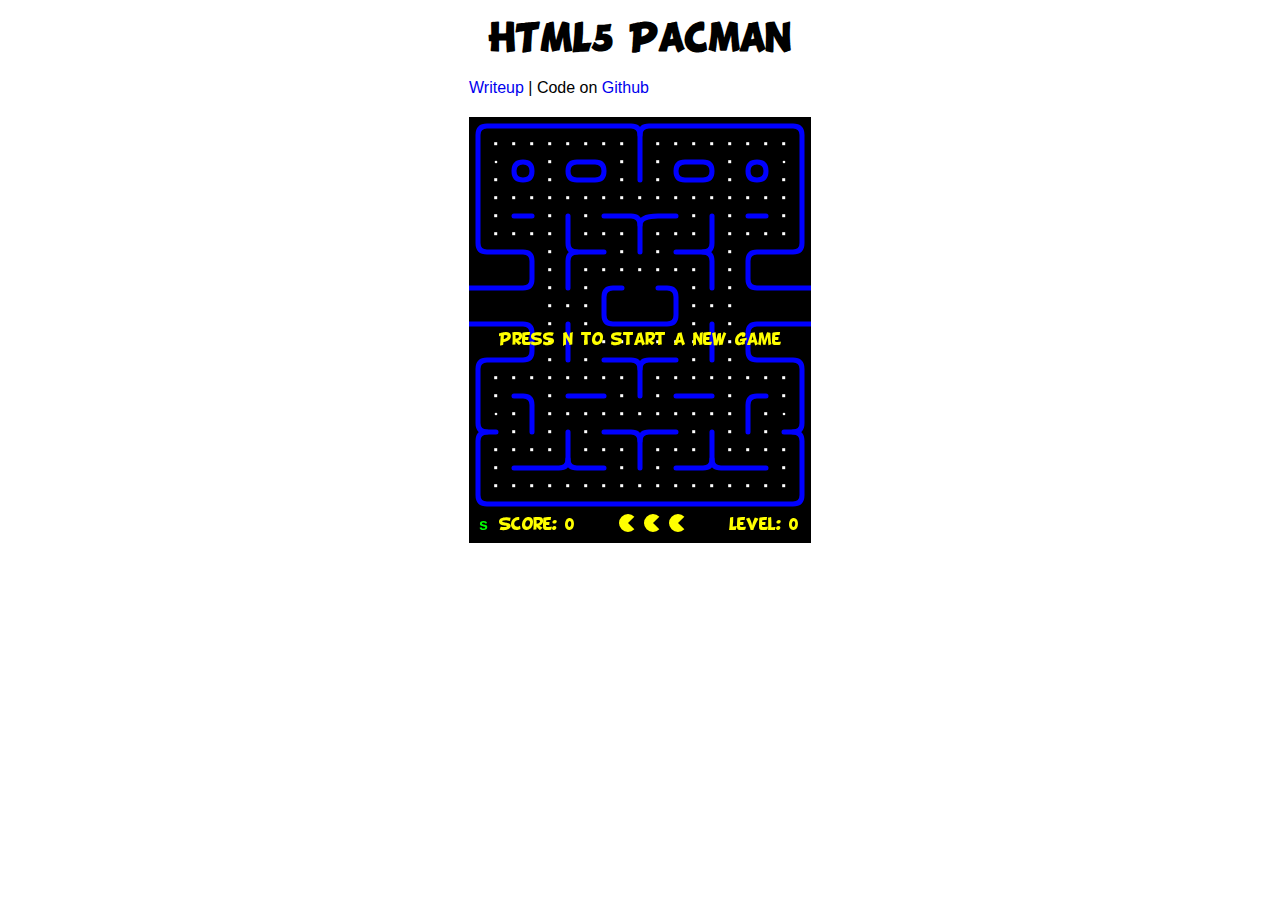
<file: pacman-html5/index.html>
<!DOCTYPE html>
<html>
  <head>
    <meta charset="utf-8" />
    <title>HTML5 Pacman</title>
    
    <style type="text/css">
      @font-face {
	    font-family: 'BDCartoonShoutRegular';
        src: url('BD_Cartoon_Shout-webfont.ttf') format('truetype');
	    font-weight: normal;
	    font-style: normal;
      }
      #pacman {
        height:450px;
        width:342px;
        margin:20px auto;
      }
      #shim { 
        font-family: BDCartoonShoutRegular; 
        position:absolute;
        visibility:hidden
      }
      h1 { font-family: BDCartoonShoutRegular; text-align:center; }
      body { width:342px; margin:0px auto; font-family:sans-serif; }
      a { text-decoration:none; }
    </style>

</head>

<body>
  
  <div id="shim">shim for font face</div>

  <h1>HTML5 Pacman</h1>

  <a href="http://arandomurl.com/">Writeup</a> |
  Code on <a href="http://arandomurl.com/">Github</a>

  <div id="pacman"></div>
  <script src="pacman.js"></script>
  <script src="modernizr-1.5.min.js"></script>

  <script>

    var el = document.getElementById("pacman");

    if (Modernizr.canvas && Modernizr.localstorage && 
        Modernizr.audio && (Modernizr.audio.ogg || Modernizr.audio.mp3)) {
      window.setTimeout(function () { PACMAN.init(el, "./"); }, 0);
    } else { 
      el.innerHTML = "Sorry, needs a decent browser<br /><small>" + 
        "(firefox 3.6+, Chrome 4+, Opera 10+ and Safari 4+)</small>";
    }
  </script>

</body>
</html>
</file>
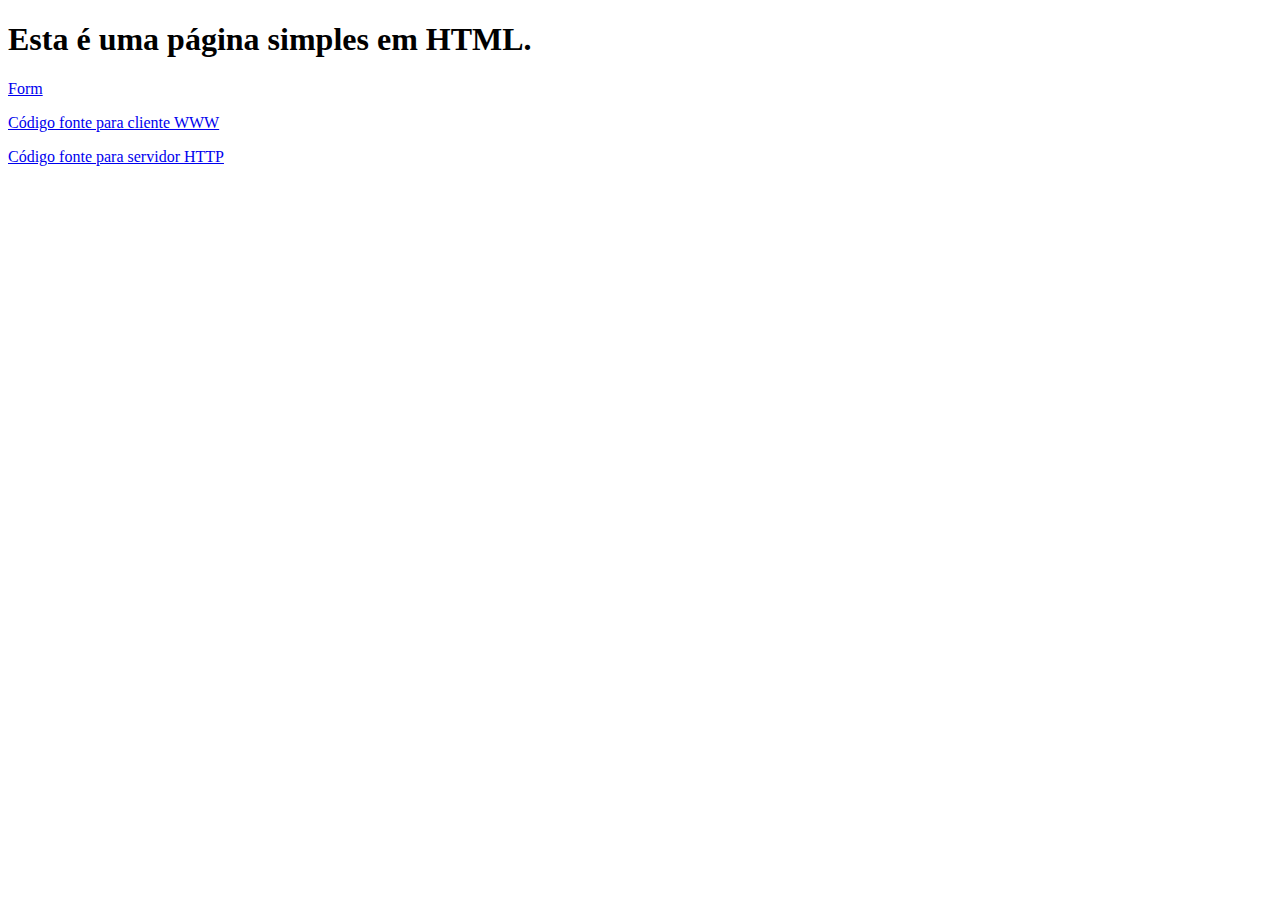
<file: source/index.html>
<!DOCTYPE html>
<html>
	<meta http-equiv="content-type" content="text/html; charset=utf-8">
	<head><title>Página WWW</title></head>
	<body>
		<h1>Esta é uma página simples em HTML.</h1>
		<p><a href="form.html">Form</a></p>
		<p><a href="source-www.html">Código fonte para cliente WWW</a></p>
		<p><a href="source-httpd.html">Código fonte para servidor HTTP</a></p>
	</body>
</html>
</file>
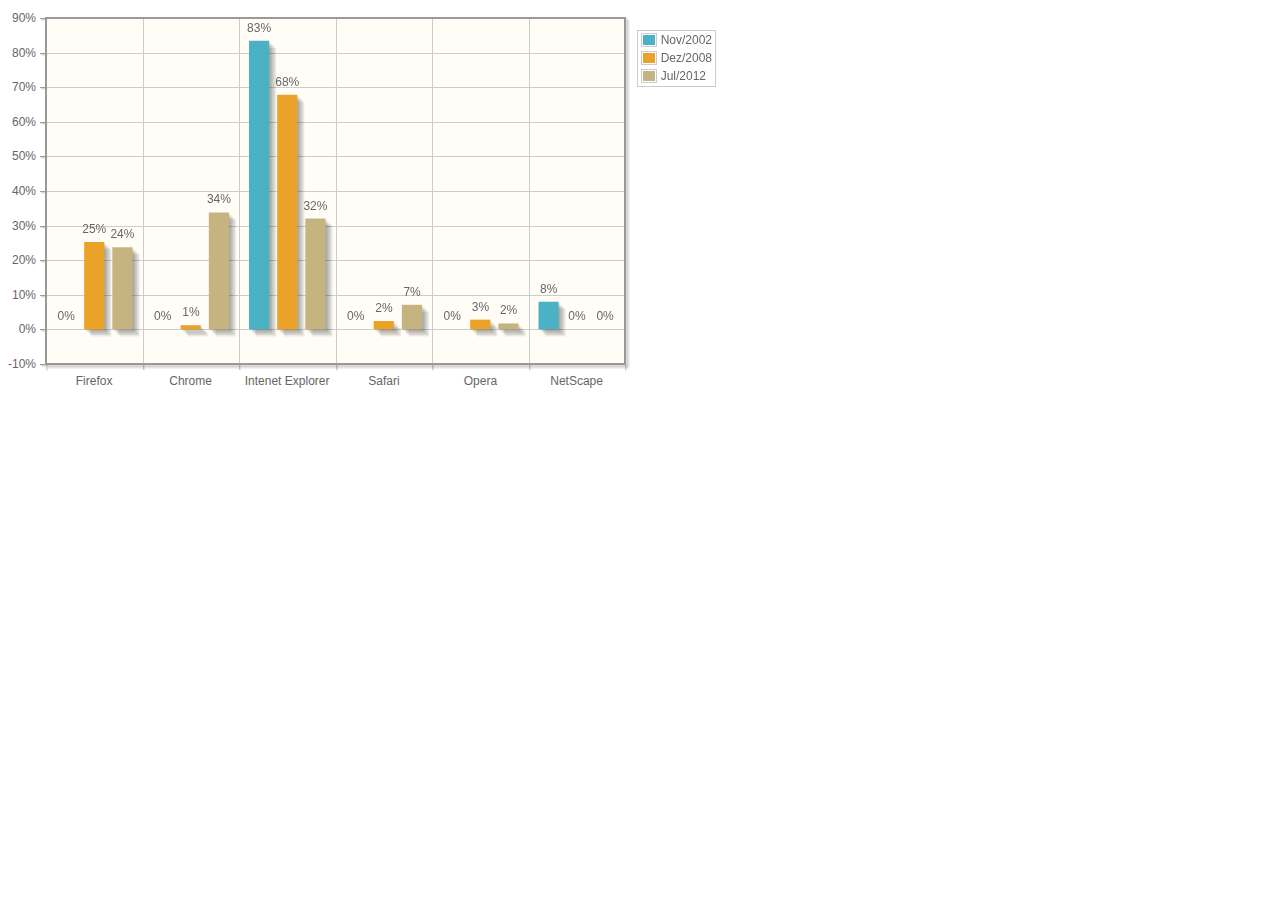
<file: source/chart-browsers.html>
<!DOCTYPE html>
<html>
	<head>
		<script src='../js/jquery.min.js'></script>
		<script src='../js/jquery.jqplot.min.js'></script>
		<script src='../js/jqplot.barRenderer.min.js'></script>
		<script src='../js/jqplot.categoryAxisRenderer.min.js'></script>
		<script src='../js/jqplot.pointLabels.min.js'></script>
		<script src='../js/charts.js'></script>
		<link href="../css/jquery.jqplot.min.css" rel="stylesheet" type="text/css">
	</head>
	<body>
		<div id="chartdiv" style="width:720px;height:380px;"></div>
	</body>
</html>
</file>
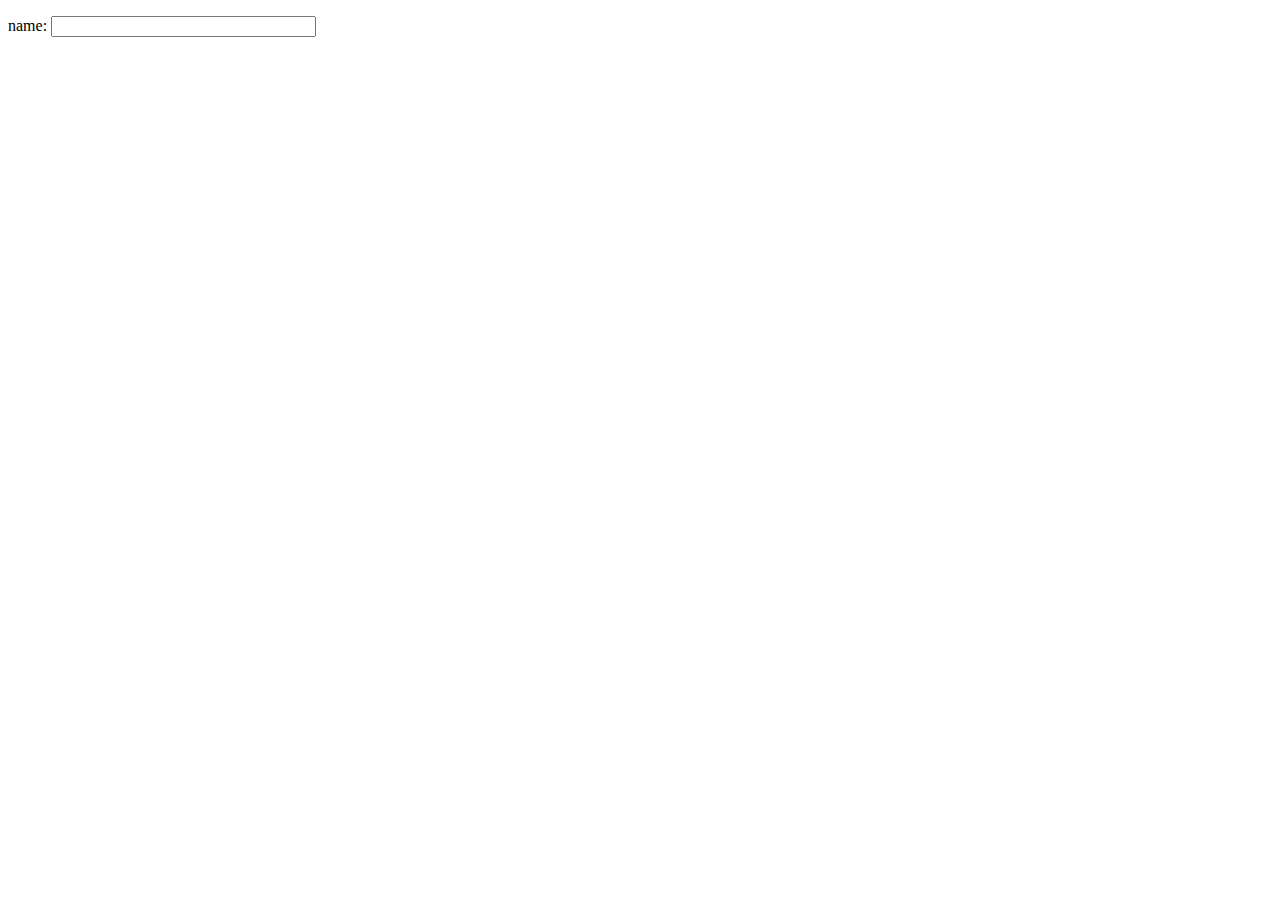
<file: source/form.html>
<!--
   form.html
   
   Copyright 2012 Átila Camurça <camurca.home@gmail.com>
   
   This program is free software; you can redistribute it and/or modify
   it under the terms of the GNU General Public License as published by
   the Free Software Foundation; either version 2 of the License, or
   (at your option) any later version.
   
   This program is distributed in the hope that it will be useful,
   but WITHOUT ANY WARRANTY; without even the implied warranty of
   MERCHANTABILITY or FITNESS FOR A PARTICULAR PURPOSE.  See the
   GNU General Public License for more details.
   
   You should have received a copy of the GNU General Public License
   along with this program; if not, write to the Free Software
   Foundation, Inc., 51 Franklin Street, Fifth Floor, Boston,
   MA 02110-1301, USA.
   
   
-->

<!DOCTYPE html>
<html xmlns="http://www.w3.org/1999/xhtml" xml:lang="en" lang="en">
<head>
	<title>Form</title>
	<meta http-equiv="content-type" content="text/html;charset=utf-8" />
	<meta name="generator" content="Geany 0.21" />
</head>
<body>
	<form>
		<p>name: <input type="text" name="name" size="30" /></p>
	</form>
</body>
</html>
</file>
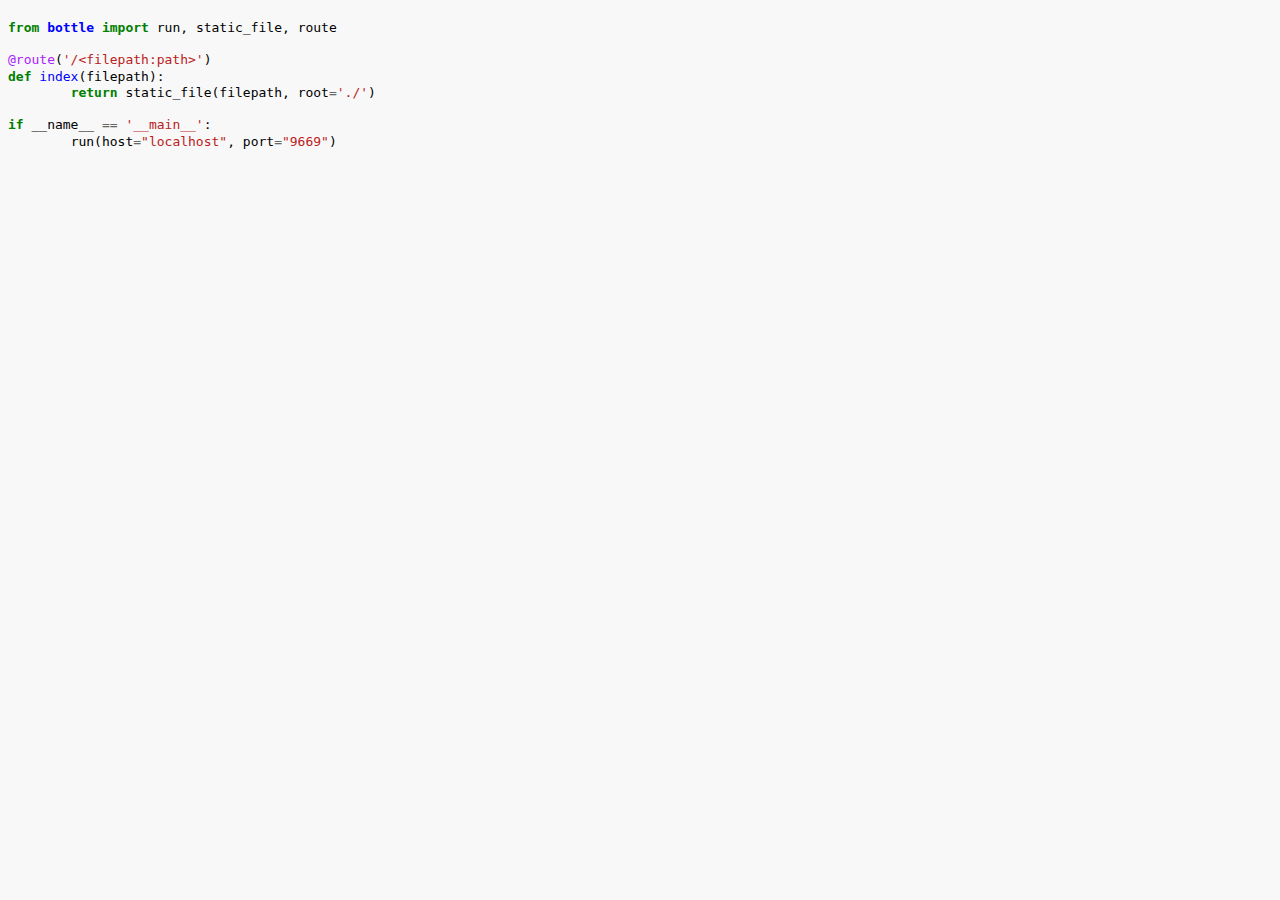
<file: source/source-httpd.html>
<!DOCTYPE html PUBLIC "-//W3C//DTD HTML 4.01//EN"
   "http://www.w3.org/TR/html4/strict.dtd">

<html>
<head>
  <title></title>
  <meta http-equiv="content-type" content="text/html; charset=utf-8">
  <style type="text/css">
td.linenos { background-color: #f0f0f0; padding-right: 10px; }
span.lineno { background-color: #f0f0f0; padding: 0 5px 0 5px; }
pre { line-height: 125%; }
body .hll { background-color: #ffffcc }
body  { background: #f8f8f8; }
body .c { color: #408080; font-style: italic } /* Comment */
body .err { border: 1px solid #FF0000 } /* Error */
body .k { color: #008000; font-weight: bold } /* Keyword */
body .o { color: #666666 } /* Operator */
body .cm { color: #408080; font-style: italic } /* Comment.Multiline */
body .cp { color: #BC7A00 } /* Comment.Preproc */
body .c1 { color: #408080; font-style: italic } /* Comment.Single */
body .cs { color: #408080; font-style: italic } /* Comment.Special */
body .gd { color: #A00000 } /* Generic.Deleted */
body .ge { font-style: italic } /* Generic.Emph */
body .gr { color: #FF0000 } /* Generic.Error */
body .gh { color: #000080; font-weight: bold } /* Generic.Heading */
body .gi { color: #00A000 } /* Generic.Inserted */
body .go { color: #808080 } /* Generic.Output */
body .gp { color: #000080; font-weight: bold } /* Generic.Prompt */
body .gs { font-weight: bold } /* Generic.Strong */
body .gu { color: #800080; font-weight: bold } /* Generic.Subheading */
body .gt { color: #0040D0 } /* Generic.Traceback */
body .kc { color: #008000; font-weight: bold } /* Keyword.Constant */
body .kd { color: #008000; font-weight: bold } /* Keyword.Declaration */
body .kn { color: #008000; font-weight: bold } /* Keyword.Namespace */
body .kp { color: #008000 } /* Keyword.Pseudo */
body .kr { color: #008000; font-weight: bold } /* Keyword.Reserved */
body .kt { color: #B00040 } /* Keyword.Type */
body .m { color: #666666 } /* Literal.Number */
body .s { color: #BA2121 } /* Literal.String */
body .na { color: #7D9029 } /* Name.Attribute */
body .nb { color: #008000 } /* Name.Builtin */
body .nc { color: #0000FF; font-weight: bold } /* Name.Class */
body .no { color: #880000 } /* Name.Constant */
body .nd { color: #AA22FF } /* Name.Decorator */
body .ni { color: #999999; font-weight: bold } /* Name.Entity */
body .ne { color: #D2413A; font-weight: bold } /* Name.Exception */
body .nf { color: #0000FF } /* Name.Function */
body .nl { color: #A0A000 } /* Name.Label */
body .nn { color: #0000FF; font-weight: bold } /* Name.Namespace */
body .nt { color: #008000; font-weight: bold } /* Name.Tag */
body .nv { color: #19177C } /* Name.Variable */
body .ow { color: #AA22FF; font-weight: bold } /* Operator.Word */
body .w { color: #bbbbbb } /* Text.Whitespace */
body .mf { color: #666666 } /* Literal.Number.Float */
body .mh { color: #666666 } /* Literal.Number.Hex */
body .mi { color: #666666 } /* Literal.Number.Integer */
body .mo { color: #666666 } /* Literal.Number.Oct */
body .sb { color: #BA2121 } /* Literal.String.Backtick */
body .sc { color: #BA2121 } /* Literal.String.Char */
body .sd { color: #BA2121; font-style: italic } /* Literal.String.Doc */
body .s2 { color: #BA2121 } /* Literal.String.Double */
body .se { color: #BB6622; font-weight: bold } /* Literal.String.Escape */
body .sh { color: #BA2121 } /* Literal.String.Heredoc */
body .si { color: #BB6688; font-weight: bold } /* Literal.String.Interpol */
body .sx { color: #008000 } /* Literal.String.Other */
body .sr { color: #BB6688 } /* Literal.String.Regex */
body .s1 { color: #BA2121 } /* Literal.String.Single */
body .ss { color: #19177C } /* Literal.String.Symbol */
body .bp { color: #008000 } /* Name.Builtin.Pseudo */
body .vc { color: #19177C } /* Name.Variable.Class */
body .vg { color: #19177C } /* Name.Variable.Global */
body .vi { color: #19177C } /* Name.Variable.Instance */
body .il { color: #666666 } /* Literal.Number.Integer.Long */

  </style>
</head>
<body>
<h2></h2>

<div class="highlight"><pre><span class="kn">from</span> <span class="nn">bottle</span> <span class="kn">import</span> <span class="n">run</span><span class="p">,</span> <span class="n">static_file</span><span class="p">,</span> <span class="n">route</span>

<span class="nd">@route</span><span class="p">(</span><span class="s">&#39;/&lt;filepath:path&gt;&#39;</span><span class="p">)</span>
<span class="k">def</span> <span class="nf">index</span><span class="p">(</span><span class="n">filepath</span><span class="p">):</span>
	<span class="k">return</span> <span class="n">static_file</span><span class="p">(</span><span class="n">filepath</span><span class="p">,</span> <span class="n">root</span><span class="o">=</span><span class="s">&#39;./&#39;</span><span class="p">)</span>

<span class="k">if</span> <span class="n">__name__</span> <span class="o">==</span> <span class="s">&#39;__main__&#39;</span><span class="p">:</span>
	<span class="n">run</span><span class="p">(</span><span class="n">host</span><span class="o">=</span><span class="s">&quot;localhost&quot;</span><span class="p">,</span> <span class="n">port</span><span class="o">=</span><span class="s">&quot;9669&quot;</span><span class="p">)</span>
</pre></div>
</body>
</html>
</file>
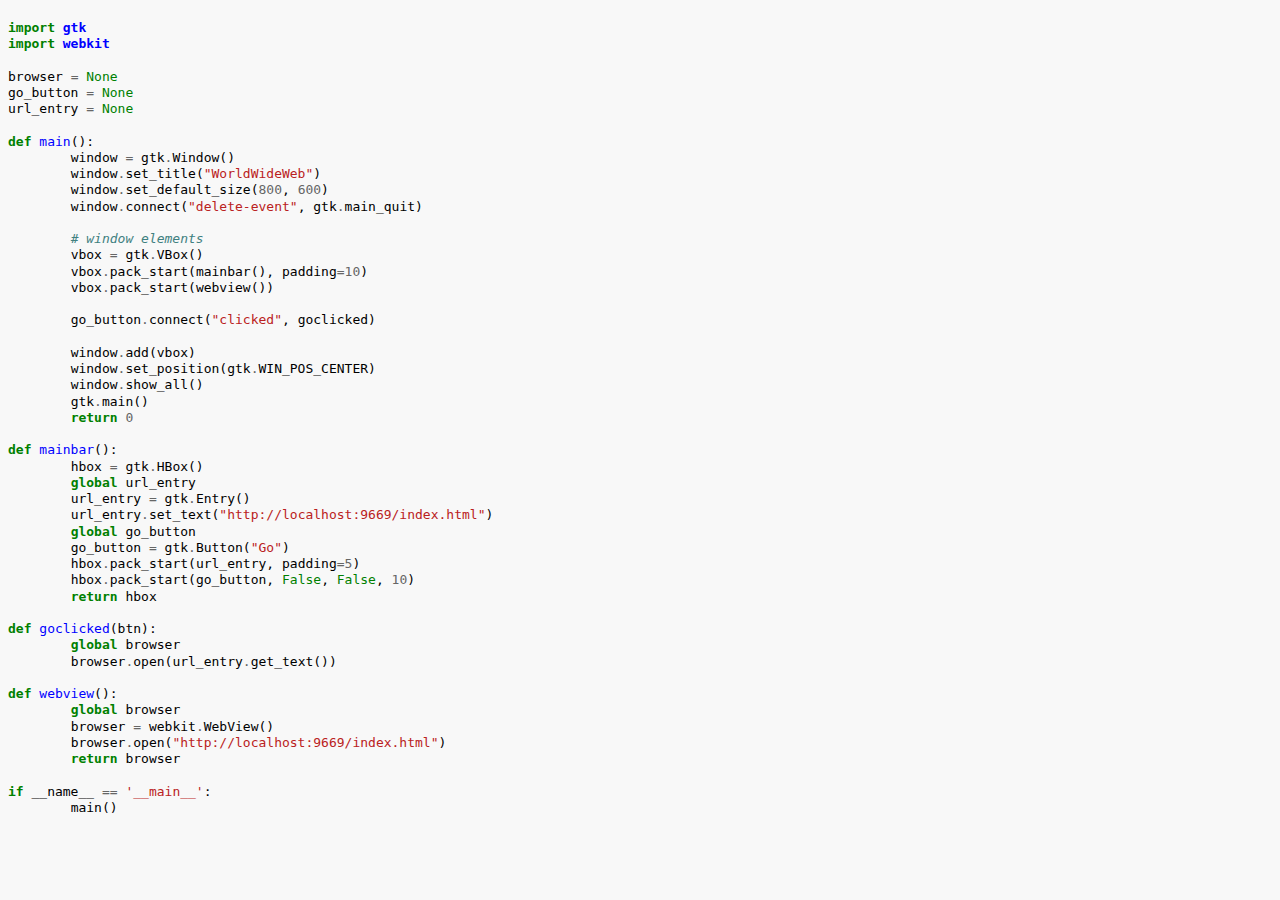
<file: source/source-www.html>
<!DOCTYPE html PUBLIC "-//W3C//DTD HTML 4.01//EN"
   "http://www.w3.org/TR/html4/strict.dtd">

<html>
<head>
  <title></title>
  <meta http-equiv="content-type" content="text/html; charset=utf-8">
  <style type="text/css">
td.linenos { background-color: #f0f0f0; padding-right: 10px; }
span.lineno { background-color: #f0f0f0; padding: 0 5px 0 5px; }
pre { line-height: 125%; }
body .hll { background-color: #ffffcc }
body  { background: #f8f8f8; }
body .c { color: #408080; font-style: italic } /* Comment */
body .err { border: 1px solid #FF0000 } /* Error */
body .k { color: #008000; font-weight: bold } /* Keyword */
body .o { color: #666666 } /* Operator */
body .cm { color: #408080; font-style: italic } /* Comment.Multiline */
body .cp { color: #BC7A00 } /* Comment.Preproc */
body .c1 { color: #408080; font-style: italic } /* Comment.Single */
body .cs { color: #408080; font-style: italic } /* Comment.Special */
body .gd { color: #A00000 } /* Generic.Deleted */
body .ge { font-style: italic } /* Generic.Emph */
body .gr { color: #FF0000 } /* Generic.Error */
body .gh { color: #000080; font-weight: bold } /* Generic.Heading */
body .gi { color: #00A000 } /* Generic.Inserted */
body .go { color: #808080 } /* Generic.Output */
body .gp { color: #000080; font-weight: bold } /* Generic.Prompt */
body .gs { font-weight: bold } /* Generic.Strong */
body .gu { color: #800080; font-weight: bold } /* Generic.Subheading */
body .gt { color: #0040D0 } /* Generic.Traceback */
body .kc { color: #008000; font-weight: bold } /* Keyword.Constant */
body .kd { color: #008000; font-weight: bold } /* Keyword.Declaration */
body .kn { color: #008000; font-weight: bold } /* Keyword.Namespace */
body .kp { color: #008000 } /* Keyword.Pseudo */
body .kr { color: #008000; font-weight: bold } /* Keyword.Reserved */
body .kt { color: #B00040 } /* Keyword.Type */
body .m { color: #666666 } /* Literal.Number */
body .s { color: #BA2121 } /* Literal.String */
body .na { color: #7D9029 } /* Name.Attribute */
body .nb { color: #008000 } /* Name.Builtin */
body .nc { color: #0000FF; font-weight: bold } /* Name.Class */
body .no { color: #880000 } /* Name.Constant */
body .nd { color: #AA22FF } /* Name.Decorator */
body .ni { color: #999999; font-weight: bold } /* Name.Entity */
body .ne { color: #D2413A; font-weight: bold } /* Name.Exception */
body .nf { color: #0000FF } /* Name.Function */
body .nl { color: #A0A000 } /* Name.Label */
body .nn { color: #0000FF; font-weight: bold } /* Name.Namespace */
body .nt { color: #008000; font-weight: bold } /* Name.Tag */
body .nv { color: #19177C } /* Name.Variable */
body .ow { color: #AA22FF; font-weight: bold } /* Operator.Word */
body .w { color: #bbbbbb } /* Text.Whitespace */
body .mf { color: #666666 } /* Literal.Number.Float */
body .mh { color: #666666 } /* Literal.Number.Hex */
body .mi { color: #666666 } /* Literal.Number.Integer */
body .mo { color: #666666 } /* Literal.Number.Oct */
body .sb { color: #BA2121 } /* Literal.String.Backtick */
body .sc { color: #BA2121 } /* Literal.String.Char */
body .sd { color: #BA2121; font-style: italic } /* Literal.String.Doc */
body .s2 { color: #BA2121 } /* Literal.String.Double */
body .se { color: #BB6622; font-weight: bold } /* Literal.String.Escape */
body .sh { color: #BA2121 } /* Literal.String.Heredoc */
body .si { color: #BB6688; font-weight: bold } /* Literal.String.Interpol */
body .sx { color: #008000 } /* Literal.String.Other */
body .sr { color: #BB6688 } /* Literal.String.Regex */
body .s1 { color: #BA2121 } /* Literal.String.Single */
body .ss { color: #19177C } /* Literal.String.Symbol */
body .bp { color: #008000 } /* Name.Builtin.Pseudo */
body .vc { color: #19177C } /* Name.Variable.Class */
body .vg { color: #19177C } /* Name.Variable.Global */
body .vi { color: #19177C } /* Name.Variable.Instance */
body .il { color: #666666 } /* Literal.Number.Integer.Long */

  </style>
</head>
<body>
<h2></h2>

<div class="highlight"><pre><span class="kn">import</span> <span class="nn">gtk</span>
<span class="kn">import</span> <span class="nn">webkit</span>

<span class="n">browser</span> <span class="o">=</span> <span class="bp">None</span>
<span class="n">go_button</span> <span class="o">=</span> <span class="bp">None</span>
<span class="n">url_entry</span> <span class="o">=</span> <span class="bp">None</span>

<span class="k">def</span> <span class="nf">main</span><span class="p">():</span>
	<span class="n">window</span> <span class="o">=</span> <span class="n">gtk</span><span class="o">.</span><span class="n">Window</span><span class="p">()</span>
	<span class="n">window</span><span class="o">.</span><span class="n">set_title</span><span class="p">(</span><span class="s">&quot;WorldWideWeb&quot;</span><span class="p">)</span>
	<span class="n">window</span><span class="o">.</span><span class="n">set_default_size</span><span class="p">(</span><span class="mi">800</span><span class="p">,</span> <span class="mi">600</span><span class="p">)</span>
	<span class="n">window</span><span class="o">.</span><span class="n">connect</span><span class="p">(</span><span class="s">&quot;delete-event&quot;</span><span class="p">,</span> <span class="n">gtk</span><span class="o">.</span><span class="n">main_quit</span><span class="p">)</span>
	
	<span class="c"># window elements</span>
	<span class="n">vbox</span> <span class="o">=</span> <span class="n">gtk</span><span class="o">.</span><span class="n">VBox</span><span class="p">()</span>
	<span class="n">vbox</span><span class="o">.</span><span class="n">pack_start</span><span class="p">(</span><span class="n">mainbar</span><span class="p">(),</span> <span class="n">padding</span><span class="o">=</span><span class="mi">10</span><span class="p">)</span>
	<span class="n">vbox</span><span class="o">.</span><span class="n">pack_start</span><span class="p">(</span><span class="n">webview</span><span class="p">())</span>
	
	<span class="n">go_button</span><span class="o">.</span><span class="n">connect</span><span class="p">(</span><span class="s">&quot;clicked&quot;</span><span class="p">,</span> <span class="n">goclicked</span><span class="p">)</span>
	
	<span class="n">window</span><span class="o">.</span><span class="n">add</span><span class="p">(</span><span class="n">vbox</span><span class="p">)</span>
	<span class="n">window</span><span class="o">.</span><span class="n">set_position</span><span class="p">(</span><span class="n">gtk</span><span class="o">.</span><span class="n">WIN_POS_CENTER</span><span class="p">)</span>
	<span class="n">window</span><span class="o">.</span><span class="n">show_all</span><span class="p">()</span>
	<span class="n">gtk</span><span class="o">.</span><span class="n">main</span><span class="p">()</span>
	<span class="k">return</span> <span class="mi">0</span>

<span class="k">def</span> <span class="nf">mainbar</span><span class="p">():</span>
	<span class="n">hbox</span> <span class="o">=</span> <span class="n">gtk</span><span class="o">.</span><span class="n">HBox</span><span class="p">()</span>
	<span class="k">global</span> <span class="n">url_entry</span>
	<span class="n">url_entry</span> <span class="o">=</span> <span class="n">gtk</span><span class="o">.</span><span class="n">Entry</span><span class="p">()</span>
	<span class="n">url_entry</span><span class="o">.</span><span class="n">set_text</span><span class="p">(</span><span class="s">&quot;http://localhost:9669/index.html&quot;</span><span class="p">)</span>
	<span class="k">global</span> <span class="n">go_button</span>
	<span class="n">go_button</span> <span class="o">=</span> <span class="n">gtk</span><span class="o">.</span><span class="n">Button</span><span class="p">(</span><span class="s">&quot;Go&quot;</span><span class="p">)</span>
	<span class="n">hbox</span><span class="o">.</span><span class="n">pack_start</span><span class="p">(</span><span class="n">url_entry</span><span class="p">,</span> <span class="n">padding</span><span class="o">=</span><span class="mi">5</span><span class="p">)</span>
	<span class="n">hbox</span><span class="o">.</span><span class="n">pack_start</span><span class="p">(</span><span class="n">go_button</span><span class="p">,</span> <span class="bp">False</span><span class="p">,</span> <span class="bp">False</span><span class="p">,</span> <span class="mi">10</span><span class="p">)</span>
	<span class="k">return</span> <span class="n">hbox</span>

<span class="k">def</span> <span class="nf">goclicked</span><span class="p">(</span><span class="n">btn</span><span class="p">):</span>
	<span class="k">global</span> <span class="n">browser</span>
	<span class="n">browser</span><span class="o">.</span><span class="n">open</span><span class="p">(</span><span class="n">url_entry</span><span class="o">.</span><span class="n">get_text</span><span class="p">())</span>

<span class="k">def</span> <span class="nf">webview</span><span class="p">():</span>
	<span class="k">global</span> <span class="n">browser</span>
	<span class="n">browser</span> <span class="o">=</span> <span class="n">webkit</span><span class="o">.</span><span class="n">WebView</span><span class="p">()</span>
	<span class="n">browser</span><span class="o">.</span><span class="n">open</span><span class="p">(</span><span class="s">&quot;http://localhost:9669/index.html&quot;</span><span class="p">)</span>
	<span class="k">return</span> <span class="n">browser</span>

<span class="k">if</span> <span class="n">__name__</span> <span class="o">==</span> <span class="s">&#39;__main__&#39;</span><span class="p">:</span>
	<span class="n">main</span><span class="p">()</span>
</pre></div>
</body>
</html>
</file>
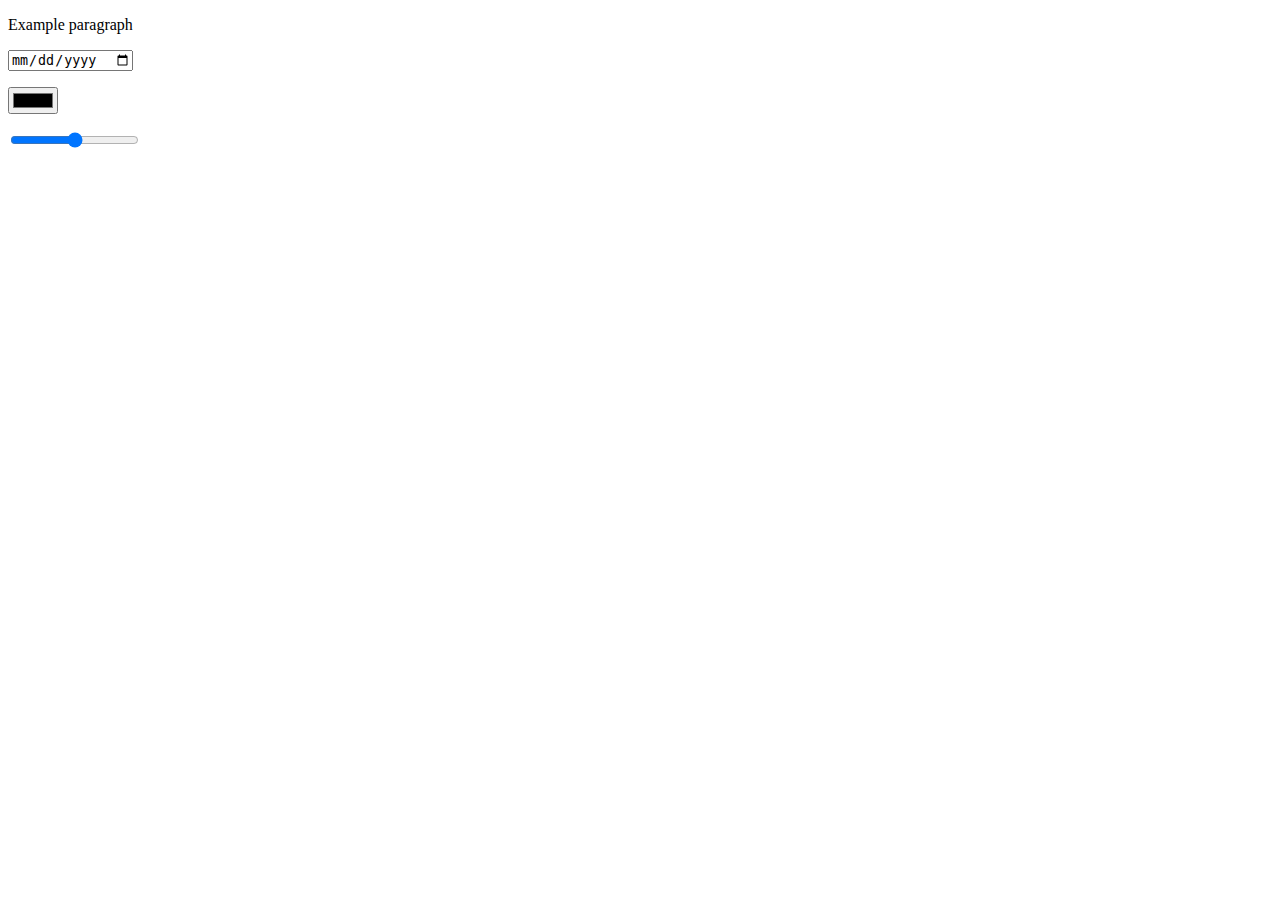
<file: source/whats-new-in-html5.html>
<!doctype html>
<html>
  <head>
    <meta charset="UTF-8">
    <title>Example document</title>
  </head>
  <body>
    <p>Example paragraph</p>
    <p>
    	<input type="date" name="date" size="20"/>
    </p>
    <p>
    	<input type="color" name="color" size="20"/>
    </p>
    <p>
    	<input type="range" name="range"/>
    </p>
  </body>
</html>
</file>
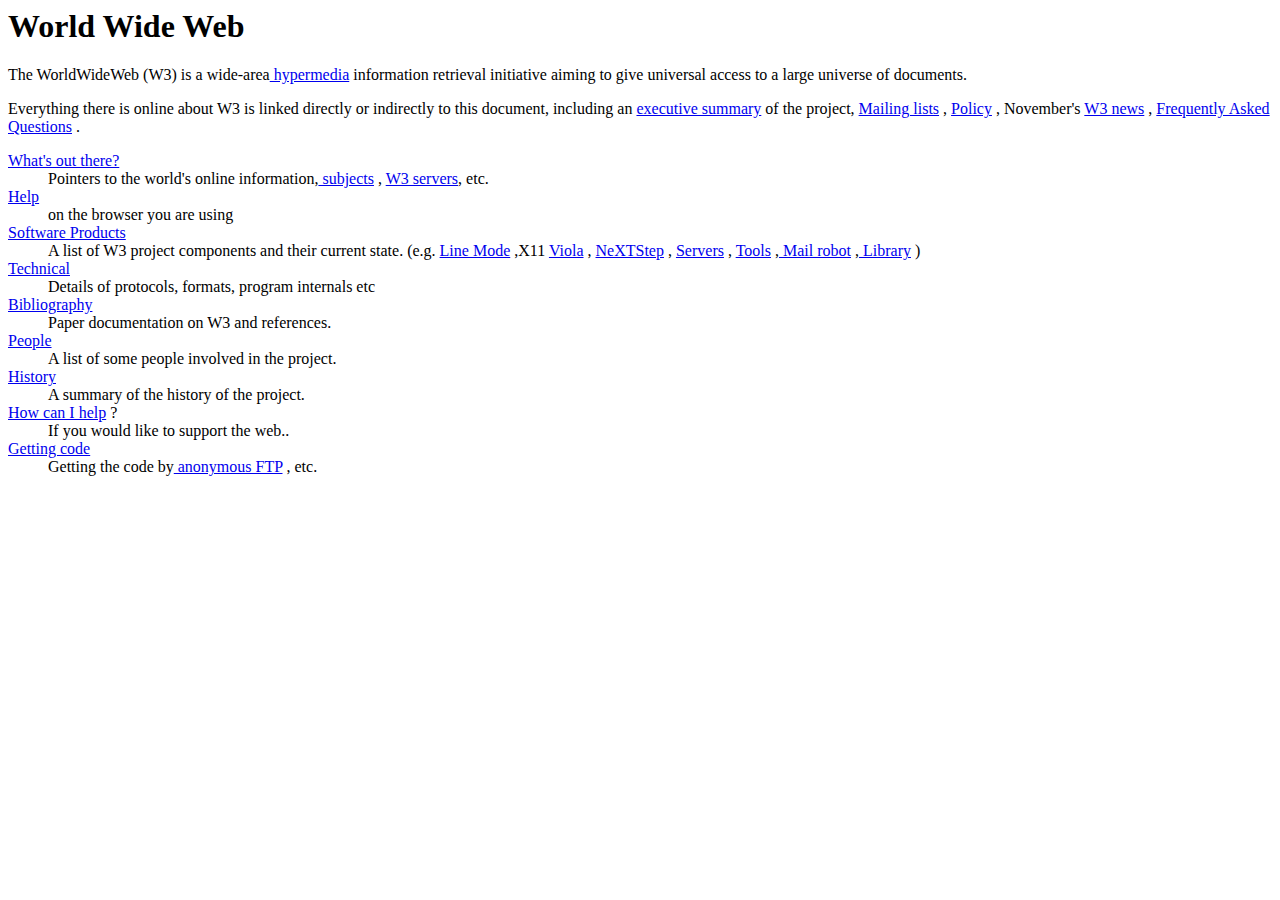
<file: source/www-project.html>
<!-- saved from url=(0074)http://www.w3.org/History/19921103-hypertext/hypertext/WWW/TheProject.html -->
<html><head><meta http-equiv="Content-Type" content="text/html; charset=ISO-8859-1"></head><body><header>
<title>The World Wide Web project</title>
<nextid n="55">
</nextid></header>

<h1>World Wide Web</h1>The WorldWideWeb (W3) is a wide-area<a name="0" href="http://www.w3.org/History/19921103-hypertext/hypertext/WWW/WhatIs.html">
hypermedia</a> information retrieval
initiative aiming to give universal
access to a large universe of documents.<p>
Everything there is online about
W3 is linked directly or indirectly
to this document, including an <a name="24" href="http://www.w3.org/History/19921103-hypertext/hypertext/WWW/Summary.html">executive
summary</a> of the project, <a name="29" href="http://www.w3.org/History/19921103-hypertext/hypertext/WWW/Administration/Mailing/Overview.html">Mailing lists</a>
, <a name="30" href="http://www.w3.org/History/19921103-hypertext/hypertext/WWW/Policy.html">Policy</a> , November's  <a name="34" href="http://www.w3.org/History/19921103-hypertext/hypertext/WWW/News/9211.html">W3  news</a> ,
<a name="41" href="http://www.w3.org/History/19921103-hypertext/hypertext/WWW/FAQ/List.html">Frequently Asked Questions</a> .
</p><dl>
<dt><a name="44" href="http://www.w3.org/History/19921103-hypertext/hypertext/DataSources/Top.html">What's out there?</a>
</dt><dd> Pointers to the
world's online information,<a name="45" href="http://www.w3.org/History/19921103-hypertext/hypertext/DataSources/bySubject/Overview.html"> subjects</a>
, <a name="z54" href="http://www.w3.org/History/19921103-hypertext/hypertext/DataSources/WWW/Servers.html">W3 servers</a>, etc.
</dd><dt><a name="46" href="http://www.w3.org/History/19921103-hypertext/hypertext/WWW/Help.html">Help</a>
</dt><dd> on the browser you are using
</dd><dt><a name="13" href="http://www.w3.org/History/19921103-hypertext/hypertext/WWW/Status.html">Software Products</a>
</dt><dd> A list of W3 project
components and their current state.
(e.g. <a name="27" href="http://www.w3.org/History/19921103-hypertext/hypertext/WWW/LineMode/Browser.html">Line Mode</a> ,X11 <a name="35" href="http://www.w3.org/History/19921103-hypertext/hypertext/WWW/Status.html#35">Viola</a> ,  <a name="26" href="http://www.w3.org/History/19921103-hypertext/hypertext/WWW/NeXT/WorldWideWeb.html">NeXTStep</a>
, <a name="25" href="http://www.w3.org/History/19921103-hypertext/hypertext/WWW/Daemon/Overview.html">Servers</a> , <a name="51" href="http://www.w3.org/History/19921103-hypertext/hypertext/WWW/Tools/Overview.html">Tools</a> ,<a name="53" href="http://www.w3.org/History/19921103-hypertext/hypertext/WWW/MailRobot/Overview.html"> Mail robot</a> ,<a name="52" href="http://www.w3.org/History/19921103-hypertext/hypertext/WWW/Status.html#57">
Library</a> )
</dd><dt><a name="47" href="http://www.w3.org/History/19921103-hypertext/hypertext/WWW/Technical.html">Technical</a>
</dt><dd> Details of protocols, formats,
program internals etc
</dd><dt><a name="40" href="http://www.w3.org/History/19921103-hypertext/hypertext/WWW/Bibliography.html">Bibliography</a>
</dt><dd> Paper documentation
on  W3 and references.
</dd><dt><a name="14" href="http://www.w3.org/History/19921103-hypertext/hypertext/WWW/People.html">People</a>
</dt><dd> A list of some people involved
in the project.
</dd><dt><a name="15" href="http://www.w3.org/History/19921103-hypertext/hypertext/WWW/History.html">History</a>
</dt><dd> A summary of the history
of the project.
</dd><dt><a name="37" href="http://www.w3.org/History/19921103-hypertext/hypertext/WWW/Helping.html">How can I help</a> ?
</dt><dd> If you would like
to support the web..
</dd><dt><a name="48" href="http://www.w3.org/History/19921103-hypertext/hypertext/README.html">Getting code</a>
</dt><dd> Getting the code by<a name="49" href="http://www.w3.org/History/19921103-hypertext/hypertext/WWW/LineMode/Defaults/Distribution.html">
anonymous FTP</a> , etc.
</dd></dl>

</body></html>
</file>
